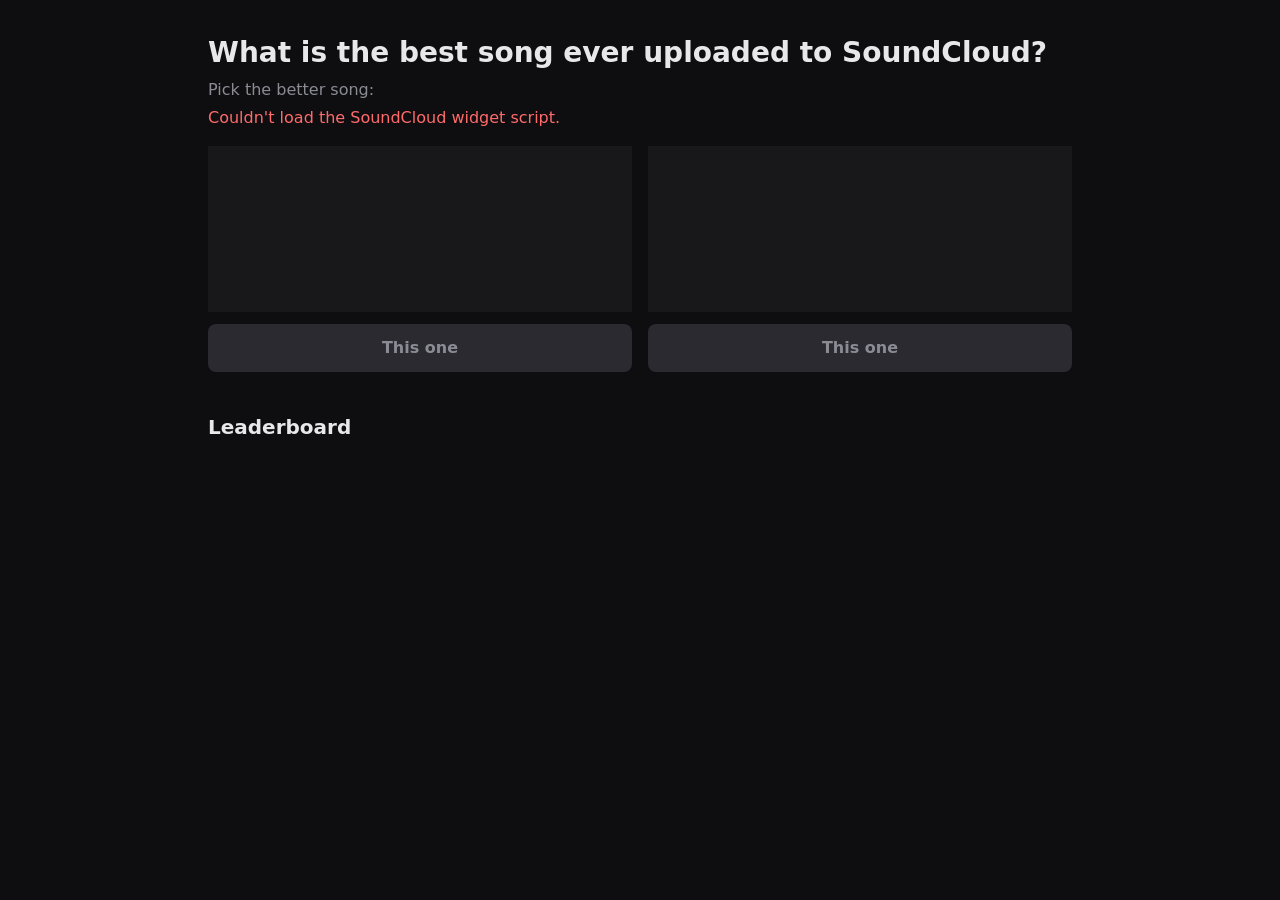
<file: index.html>
<!doctype html>
<html lang="en">
<head>
<meta charset="utf-8">
<meta name="viewport" content="width=device-width, initial-scale=1">
<meta http-equiv="Content-Security-Policy" content="default-src 'none'; script-src 'self' https://w.soundcloud.com; style-src 'self'; frame-src https://w.soundcloud.com; connect-src https://greatest-track.jenuis.workers.dev; base-uri 'none'; form-action 'none'">
<meta name="color-scheme" content="dark">
<title>Best Song Ever</title>
<link rel="stylesheet" href="style.css">
</head>
<body>
<main>
  <h1>What is the best song ever uploaded to SoundCloud?</h1>
  <p class="sub">Pick the better song:</p>
  <p id="status" role="status">Loading…</p>
  <div class="pair">
    <section class="slot">
      <div class="frames"></div>
      <button type="button" disabled>This one</button>
    </section>
    <section class="slot">
      <div class="frames"></div>
      <button type="button" disabled>This one</button>
    </section>
  </div>
  <h2>Leaderboard</h2>
  <ol id="board"></ol>
  <div id="probes" class="probes" aria-hidden="true"></div>
</main>
<script src="https://w.soundcloud.com/player/api.js"></script>
<script type="module" src="app.js"></script>
</body>
</html>
</file>
<file: style.css>
:root {
  color-scheme: dark;
  --bg: #0e0e10;
  --fg: #e8e8ea;
  --muted: #8b8b94;
  --accent: #ff5500;
}

* { box-sizing: border-box; }

body {
  margin: 0;
  background: var(--bg);
  color: var(--fg);
  font: 16px/1.5 system-ui, sans-serif;
}

main {
  max-width: 56rem;
  margin: 0 auto;
  padding: 2rem 1rem 4rem;
}

h1 { margin: 0; font-size: 1.75rem; }
h2 { margin: 2.5rem 0 0.5rem; font-size: 1.25rem; }
.sub, #status { color: var(--muted); margin: 0.25rem 0; }
#status { min-height: 1.5rem; }
#status.error { color: #ff6b6b; }

a { color: var(--accent); }

.pair {
  display: grid;
  grid-template-columns: 1fr 1fr;
  gap: 1rem;
  margin-top: 1rem;
}

.slot { display: flex; flex-direction: column; gap: 0.75rem; }

.frames { position: relative; min-height: 166px; background: #18181b; }
.frames iframe { display: block; width: 100%; height: 166px; border: 0; }
.frames iframe.probe { position: absolute; inset: 0; visibility: hidden; }

button {
  padding: 0.75rem;
  border: 0;
  border-radius: 0.5rem;
  background: var(--accent);
  color: #fff;
  font: inherit;
  font-weight: 600;
  cursor: pointer;
}
button:disabled { background: #2a2a30; color: var(--muted); cursor: default; }

#board { margin: 0; padding-left: 1.5rem; }
#board li { padding: 0.25rem 0; }
#board .record { color: var(--muted); font-size: 0.875rem; margin-left: 0.5rem; }

.probes { position: absolute; width: 0; height: 0; overflow: hidden; }

@media (max-width: 42rem) {
  .pair { grid-template-columns: 1fr; }
}
</file>
